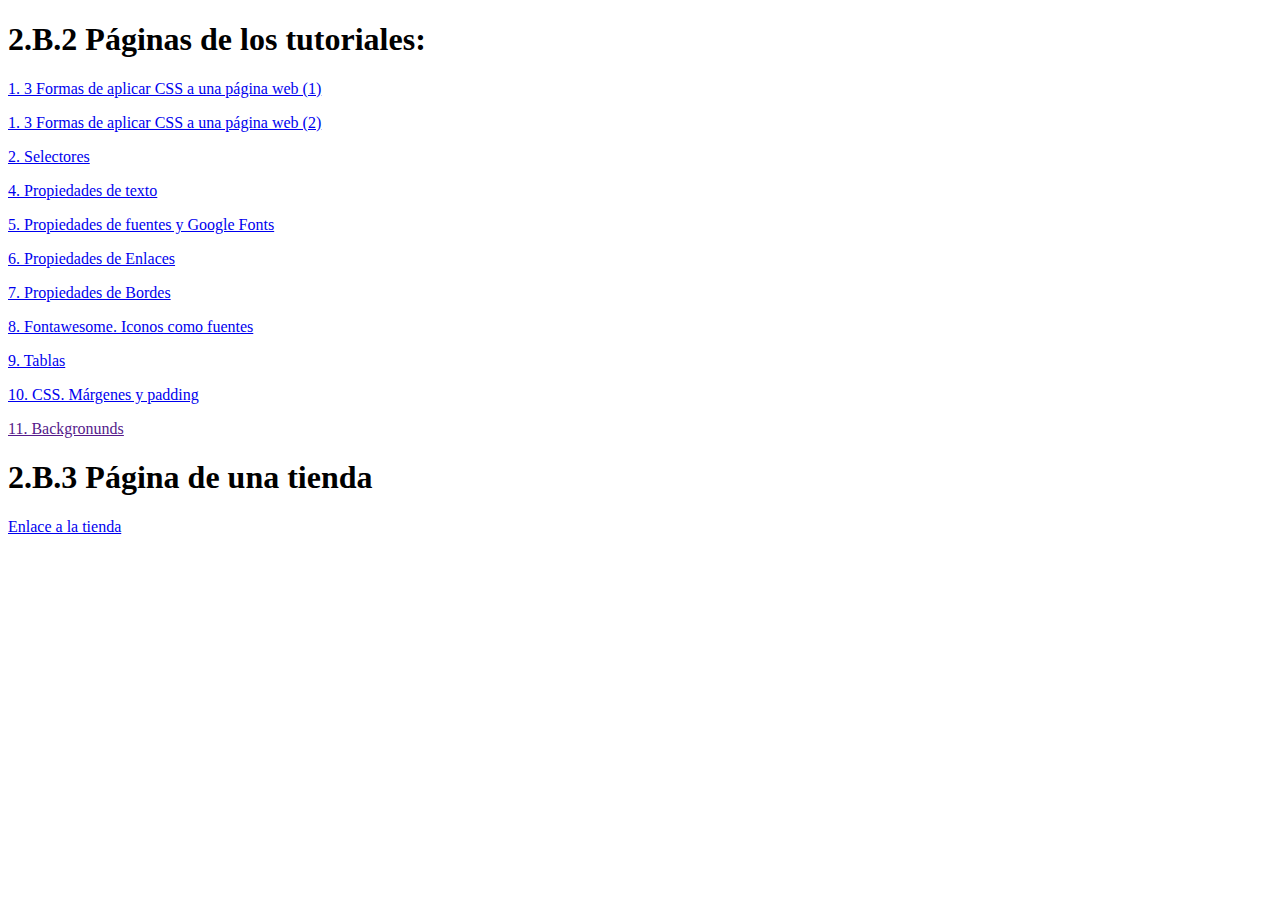
<file: index.html>
<!DOCTYPE html>
<html lang="en">

<head>
    <meta charset="UTF-8">
    <meta name="viewport" content="width=device-width, initial-scale=1.0">
    <title>Índice UD2</title>
</head>

<body>
    <h1>2.B.2 Páginas de los tutoriales:</h1>
    <p><a href="indexformascss.html">1. 3 Formas de aplicar CSS a una página web (1)</a></p>
    <p><a href="indexformascss2.html">1. 3 Formas de aplicar CSS a una página web (2)</a></p>
    <p><a href="selectores.html">2. Selectores</a></p>
    <p><a href="PropiedadesTexto.html">4. Propiedades de texto</a></p>
    <p><a href="PropiedadesFuentes.html">5. Propiedades de fuentes y Google Fonts</a></p>
    <p><a href="PropiedadesEnlaces.html">6. Propiedades de Enlaces</a></p>
    <p><a href="PropiedadesBordes.html">7. Propiedades de Bordes</a></p>
    <p><a href="fontawesome.html">8. Fontawesome. Iconos como fuentes</a></p>
    <p><a href="csstablas.html">9. Tablas</a></p>
    <p><a href="cssmargenes.html">10. CSS. Márgenes y padding</a></p>
    <p><a href="">11. Backgronunds</a></p>
    <h1>2.B.3 Página de una tienda</h1>
    <p><a href="tienda/Tienda.html">Enlace a la tienda</a></p>
    </html>
</file>
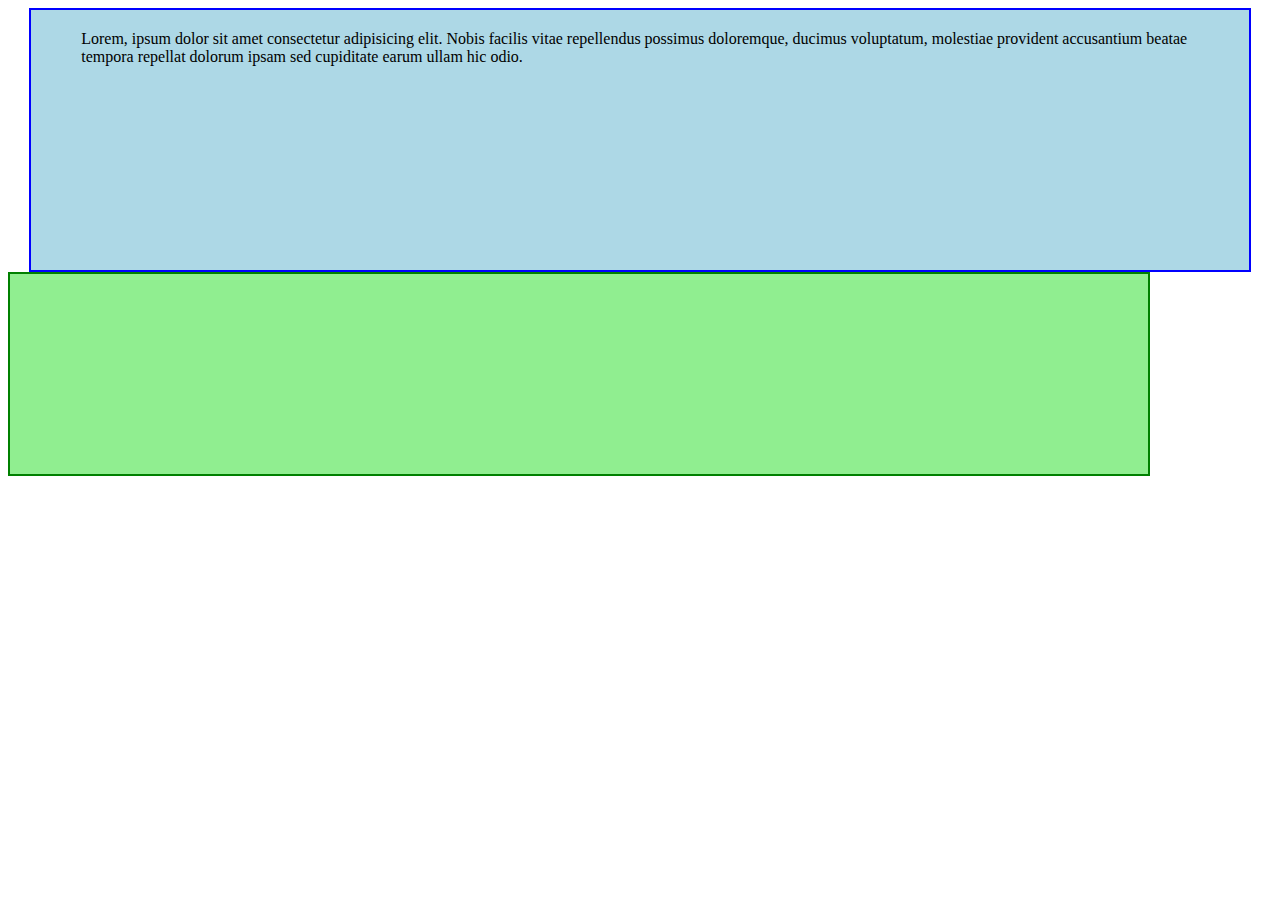
<file: cssmargenes.html>
<!DOCTYPE html>
<html lang="en">

<head>
    <meta charset="UTF-8">
    <meta name="viewport" content="width=device-width, initial-scale=1.0">
    <title>Document</title>
    <style>
        #caja1 {
            background-color: lightblue;
            border: 2px solid blue;
            width: 90%;
            height: 200px;
            margin: auto;
           padding: 20px 30px 40px 50px;
        }
        #caja2 {
            background-color: lightgreen;
            border: 2px solid green;
            width: 90%;
            height: 200px;
        }
    </style>
</head>

<body>
<div id="caja1">Lorem, ipsum dolor sit amet consectetur adipisicing elit. Nobis facilis vitae repellendus possimus doloremque, ducimus voluptatum, molestiae provident accusantium beatae tempora repellat dolorum ipsam sed cupiditate earum ullam hic odio.</div>

<div id="caja2" ></div>
</body>

</html>
</file>
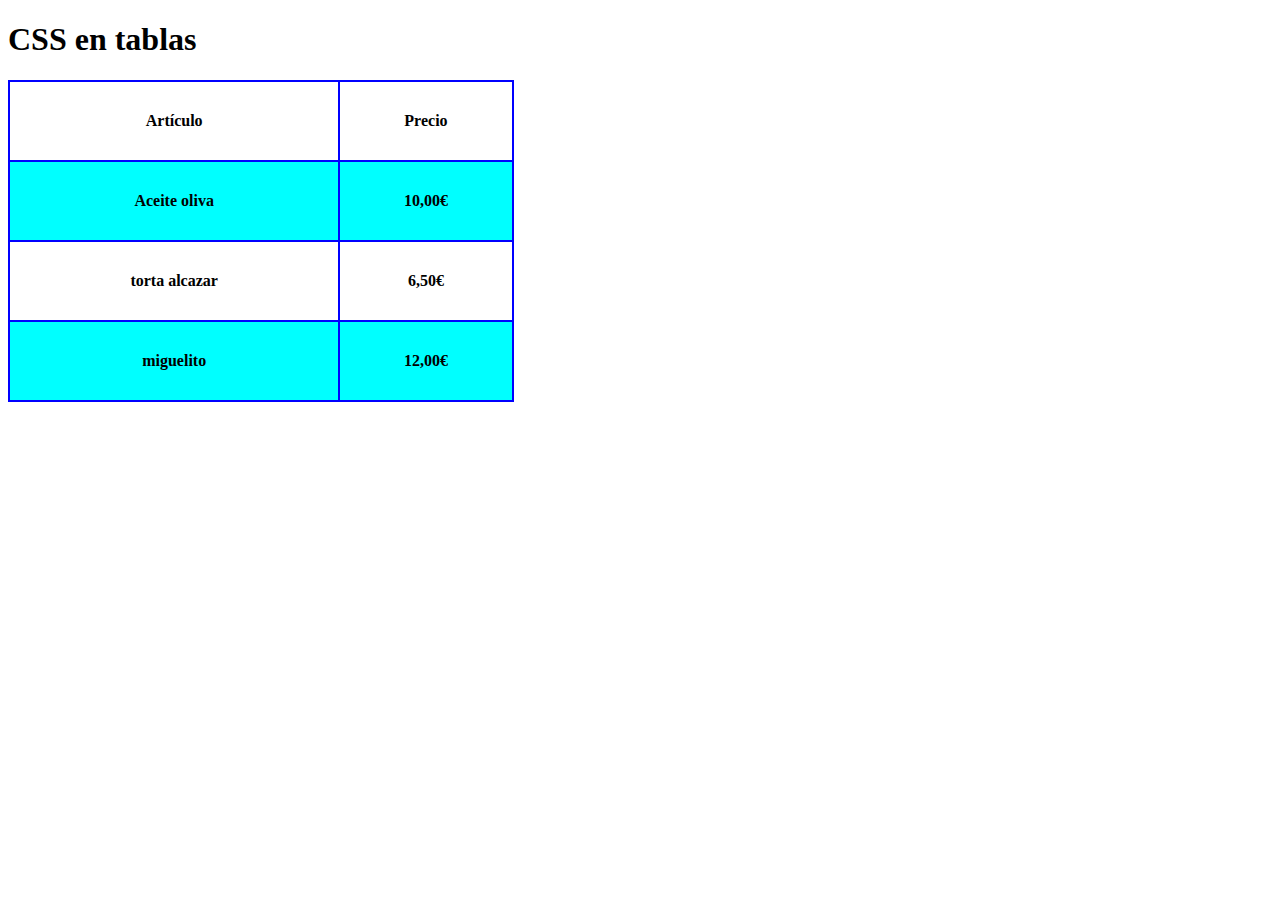
<file: csstablas.html>
<!DOCTYPE html>
<html lang="en">
<head>
    <meta charset="UTF-8">
    <meta name="viewport" content="width=device-width, initial-scale=1.0">
    <title>css en tablas</title>

    <style>
table,td,th{
    border: 2px solid blue;
    border-collapse: collapse;
}
table{width: 40%;}
tr{height: 80px;}
td{vertical-align: center ;
text-align: center;}
rt:hover{background-color: grey;}
tr:nth-child(even){background-color: aqua;}
    </style>
</head>
<body>
    <h1>CSS en tablas</h1>
    <table><tr><th>Artículo</th><th>Precio</th></tr>
        <tr><th>Aceite oliva</th><th>10,00€</th></tr>
        <tr><th>torta alcazar</th><th>6,50€</th></tr>
        <tr><th>miguelito</th><th>12,00€</th></tr>
    
    </table>
</body>
</html>
</file>
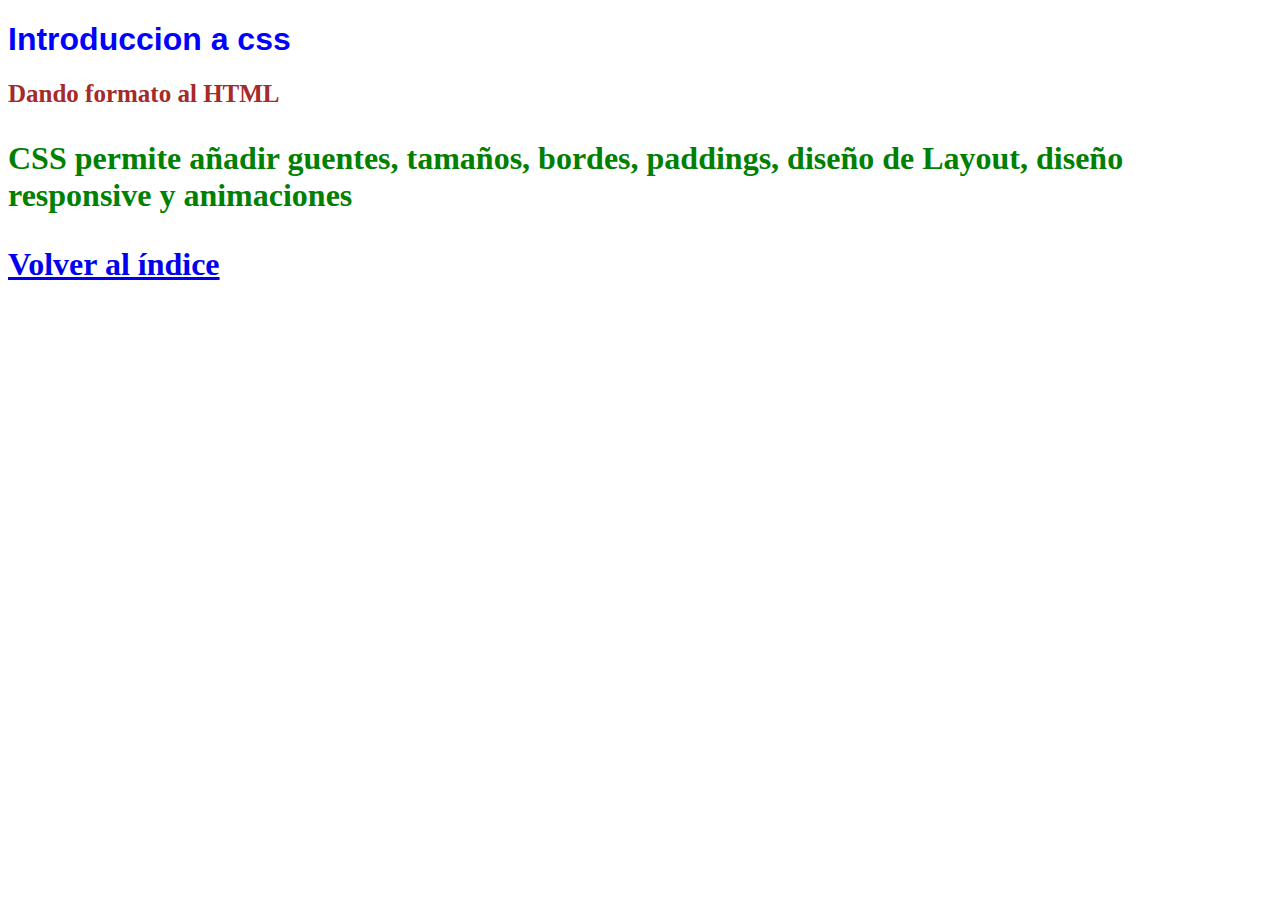
<file: indexformascss.html>
<!DOCTYPE html>
<html lang="en">

<head>
    <meta charset="UTF-8">
    <meta name="viewport" content="width=device-width, initial-scale=1.0">
    <title>Document</title>
    <link rel="stylesheet" href="estilos.css">

</head>

<body>
    <h1 style="color: blue; font-family: Arial, Helvetica, sans-serif;">Introduccion a css</h1>
    <h2>Dando formato al HTML</h2>
    <p>CSS permite añadir guentes, tamaños, bordes, paddings, diseño de Layout, diseño responsive y animaciones</p>
    <p><a href="index.html">Volver al índice</a></p>
</body>

</html>
</file>
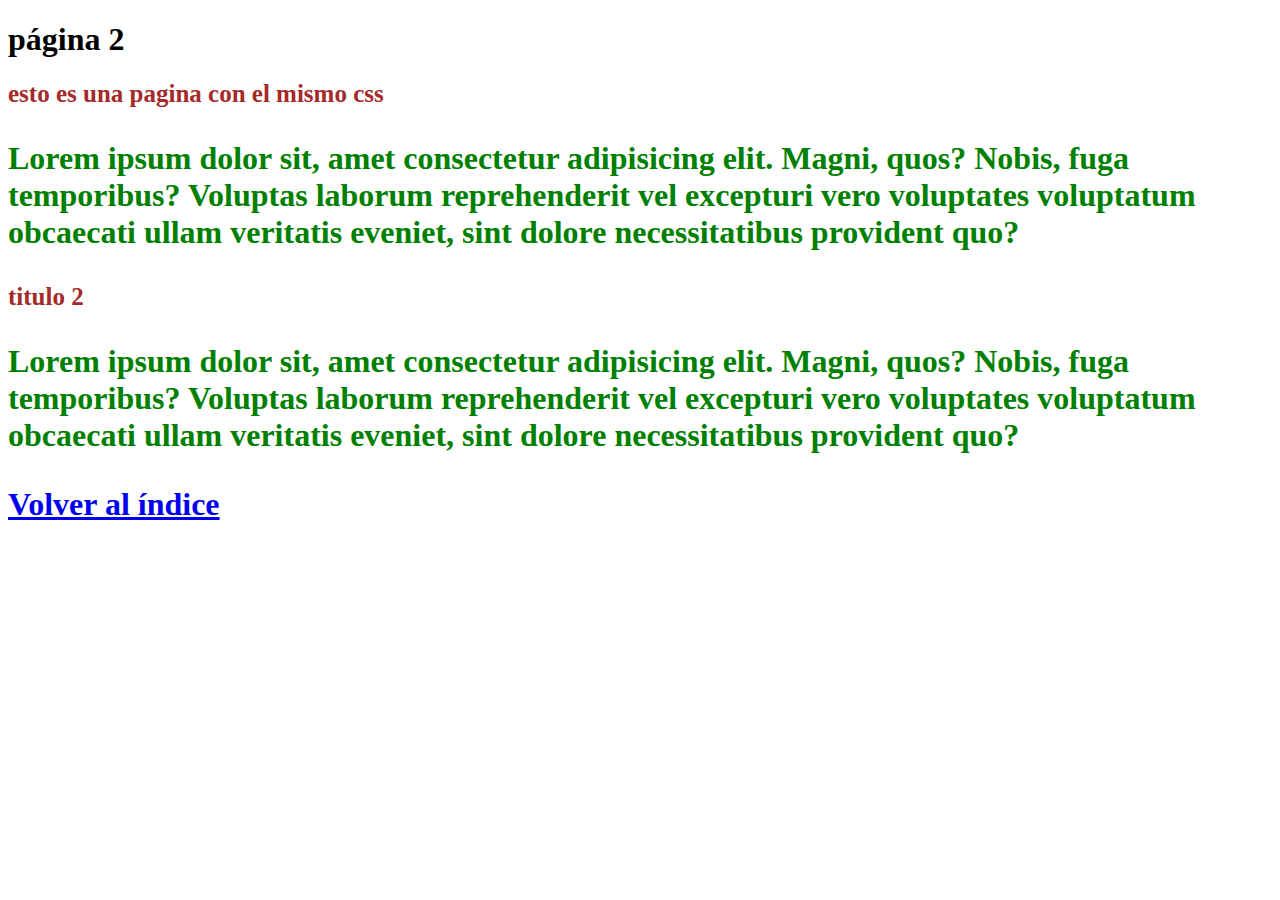
<file: indexformascss2.html>
<!DOCTYPE html>
<html lang="en">

<head>
    <meta charset="UTF-8">
    <meta name="viewport" content="width=device-width, initial-scale=1.0">
    <title>Document</title>
    <link rel="stylesheet" href="estilos.css">
</head>

<body>
    <h1>página 2</h1>
    <h2>esto es una pagina con el mismo css</h2>
    <p>Lorem ipsum dolor sit, amet consectetur adipisicing elit. Magni, quos? Nobis, fuga temporibus? Voluptas laborum
        reprehenderit vel excepturi vero voluptates voluptatum obcaecati ullam veritatis eveniet, sint dolore
        necessitatibus provident quo?</p>
    <h2>titulo 2</h2>
    <p>Lorem ipsum dolor sit, amet consectetur adipisicing elit. Magni, quos? Nobis, fuga temporibus? Voluptas laborum
        reprehenderit vel excepturi vero voluptates voluptatum obcaecati ullam veritatis eveniet, sint dolore
        necessitatibus provident quo?</p>
        <p><a href="index.html">Volver al índice</a></p>
</body>

</html>
</file>
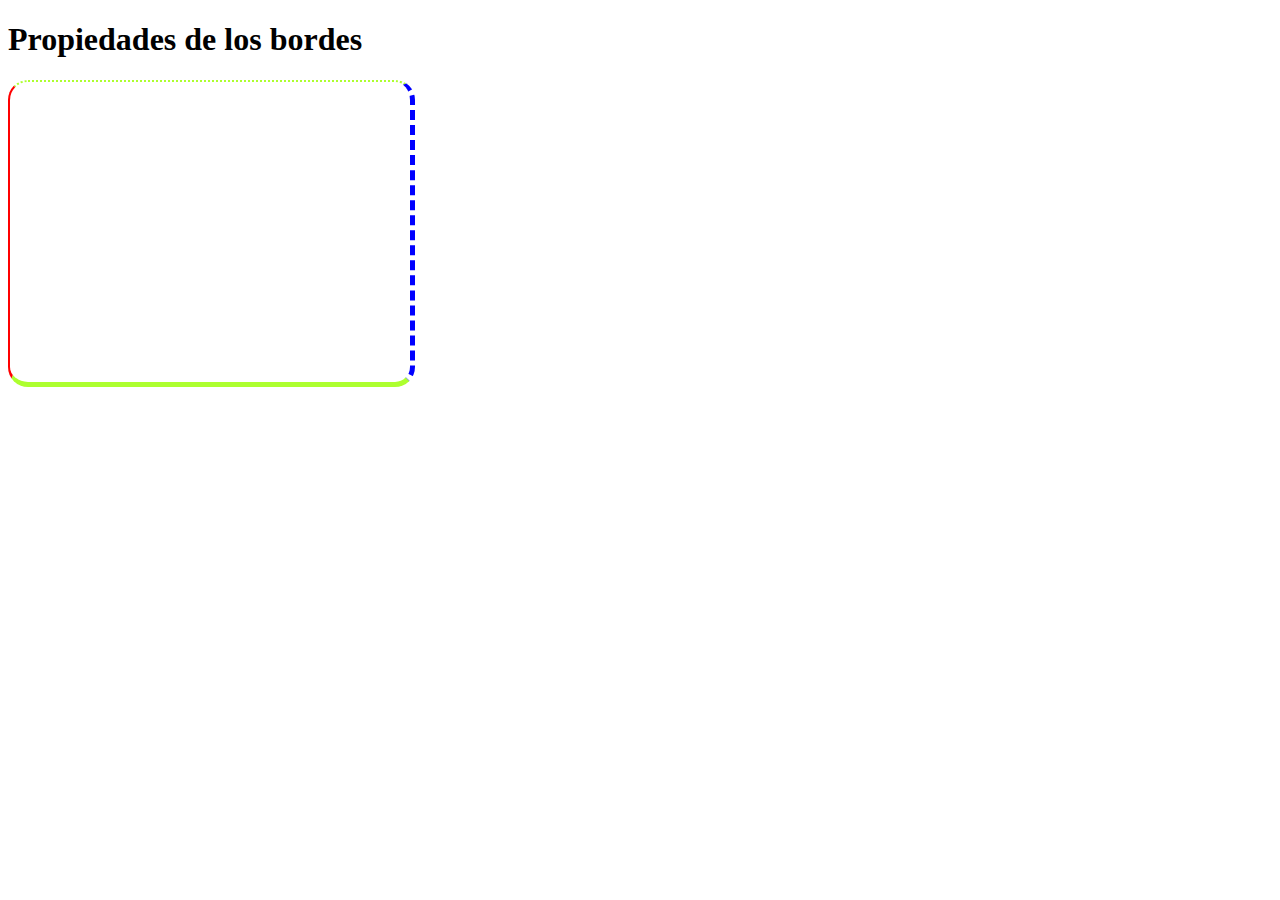
<file: PropiedadesBordes.html>
<!DOCTYPE html>
<html lang="en">

<head>
    <meta charset="UTF-8">
    <meta name="viewport" content="width=device-width, initial-scale=1.0">
    <title>Bordes</title>

    <style>
        #capa {
            width: 400px;
            height: 300px;
            border: 2px solid greenyellow;
            border-radius: 20px ;
            border-top-style: dotted;
            border-left-color: red ;
            border-bottom-width: 5px;
            border-right: 5px dashed blue;
        }
    </style>
</head>

<body>
    <h1>Propiedades de los bordes</h1>
    <div id="capa"></div>
</body>

</html>
</file>
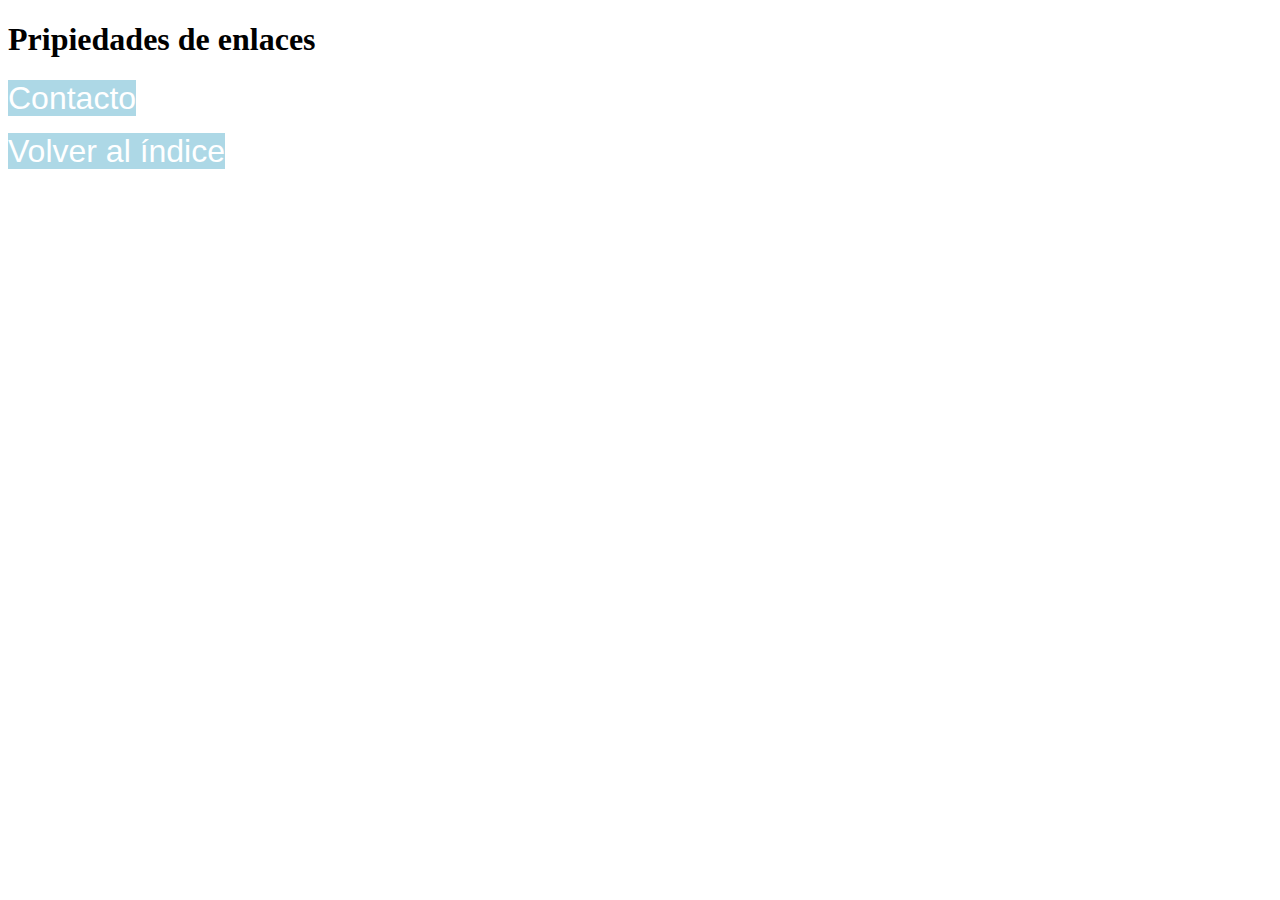
<file: PropiedadesEnlaces.html>
<!DOCTYPE html>
<html lang="en">

<head>
    <meta charset="UTF-8">
    <meta name="viewport" content="width=device-width, initial-scale=1.0">
    <title>Document</title>
    <style>
        a {
            text-decoration: none;
            font-family: Arial, Helvetica, sans-serif;
            font-size: 2em;
        }

        a:link {
            background-color: lightblue;
            color: white;
        }

        a:visited {
            background-color: white;
            color: grey;
        }
        a:hover{
            background-color: chartreuse;
            color: red;
        }
        a:active{font-weight: bold;
        color:orange;
    text-shadow: 3px 3px 5px black;}
    </style>
</head>

<body>
    <h1>Pripiedades de enlaces</h1>
    <a href="http://www.iesjuanbosco.es">Contacto</a>
    <p><a href="index.html">Volver al índice</a></p>
</body>

</html>
</file>
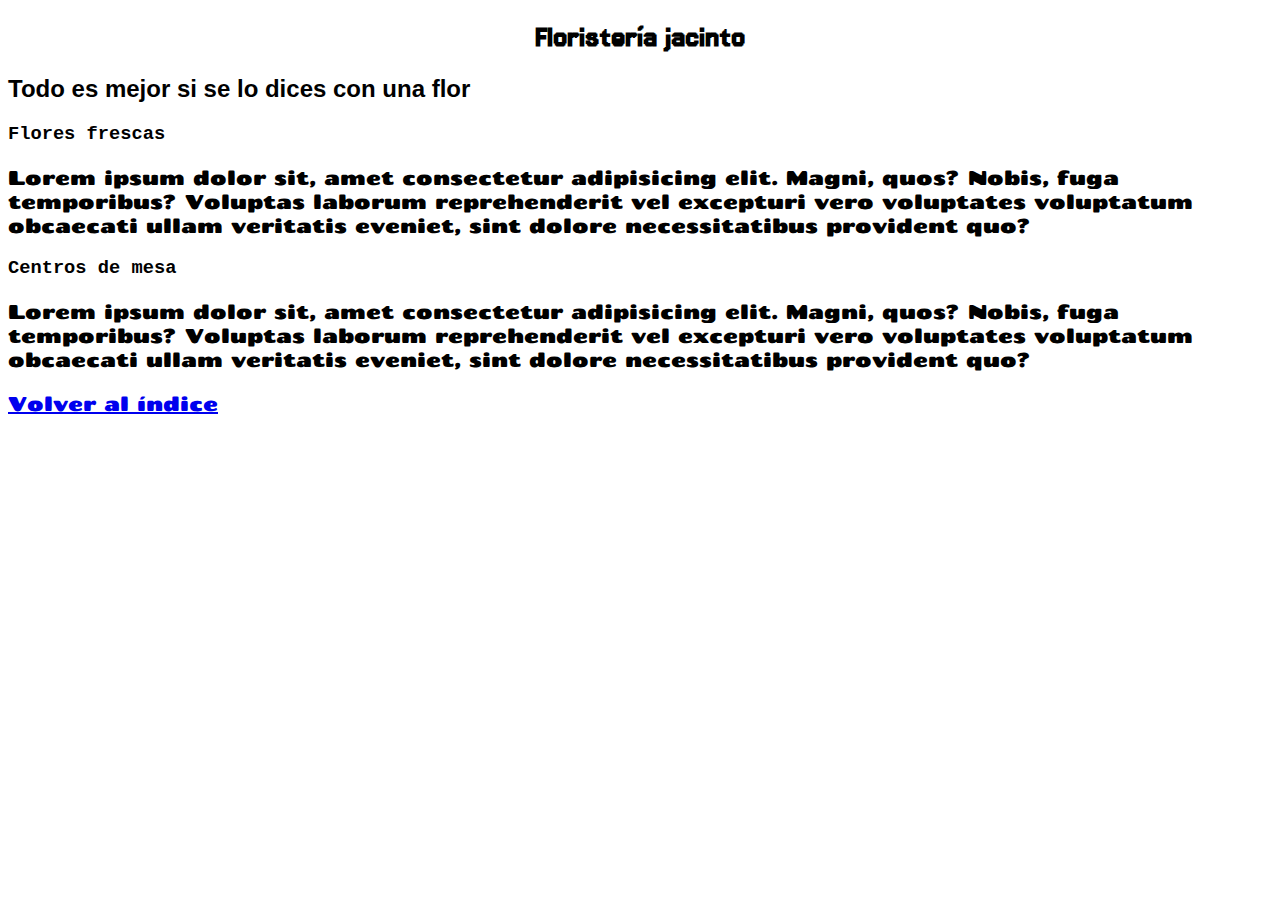
<file: PropiedadesFuentes.html>
<!DOCTYPE html>
<html lang="en">

<head>
    <meta charset="UTF-8">
    <meta name="viewport" content="width=device-width, initial-scale=1.0">
    <title>Floristería Jacinto</title>

    <link rel="preconnect" href="https://fonts.googleapis.com">
<link rel="preconnect" href="https://fonts.gstatic.com" crossorigin>
<link href="https://fonts.googleapis.com/css2?family=Jersey+15&display=swap" rel="stylesheet">
<link rel="preconnect" href="https://fonts.googleapis.com">
<link rel="preconnect" href="https://fonts.gstatic.com" crossorigin>
<link href="https://fonts.googleapis.com/css2?family=Jersey+15&family=Pacifico&display=swap" rel="stylesheet">
<link rel="preconnect" href="https://fonts.googleapis.com">
<link rel="preconnect" href="https://fonts.gstatic.com" crossorigin>
<link href="https://fonts.googleapis.com/css2?family=Chango&family=Jersey+15&family=Pacifico&display=swap" rel="stylesheet">


    <style>
        h1 {
            font-family: "Jersey 15", serif;
            font-size: large 4em;
            text-align: center;
        }

        h2 {
            font-family: "Pacifico", serif;
            font-family: 'Lucida Sans', 'Lucida Sans Regular', 'Lucida Grande', 'Lucida Sans Unicode', Geneva, Verdana, sans-serif;
        }

        h3 {
            font-family: 'Courier New', Courier, monospace;
        }

        p {
            font-family: "Chango", serif;
            font-size: 20px;
            font-weight: 400;
        }
    </style>
</head>

<body>
    <h1>Floristería jacinto</h1>
    <h2>Todo es mejor si se lo dices con una flor</h2>
    <h3>Flores frescas</h3>
    <p>Lorem ipsum dolor sit, amet consectetur adipisicing elit. Magni, quos? Nobis, fuga temporibus? Voluptas laborum
        reprehenderit vel excepturi vero voluptates voluptatum obcaecati ullam veritatis eveniet, sint dolore
        necessitatibus provident quo?</p>
    <h3>Centros de mesa</h3>
    <p>Lorem ipsum dolor sit, amet consectetur adipisicing elit. Magni, quos? Nobis, fuga temporibus? Voluptas laborum
        reprehenderit vel excepturi vero voluptates voluptatum obcaecati ullam veritatis eveniet, sint dolore
        necessitatibus provident quo?</p>
        <p><a href="index.html">Volver al índice</a></p>
</body>

</html>
</file>
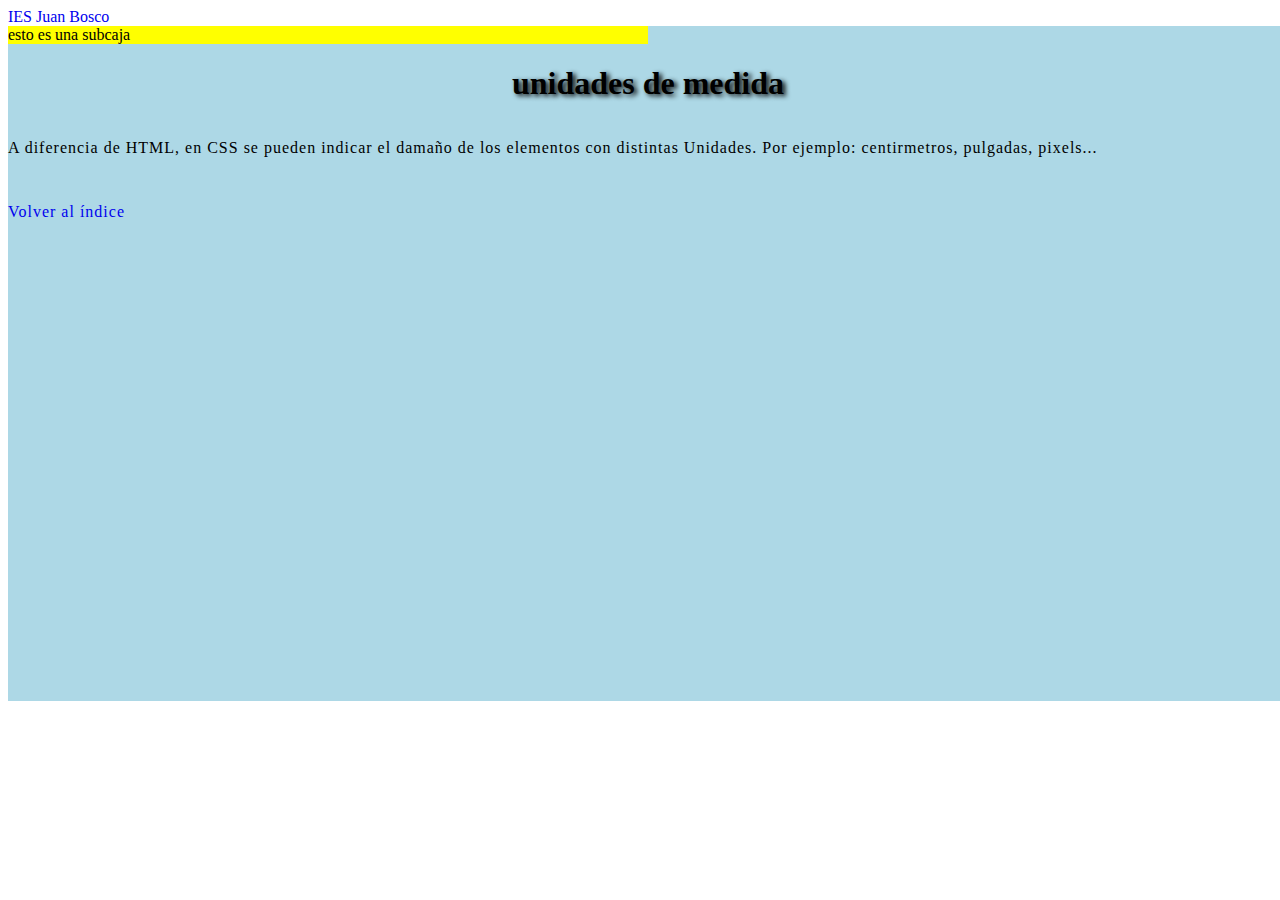
<file: PropiedadesTexto.html>
<!DOCTYPE html>
<html lang="en">

<head>
    <meta charset="UTF-8">
    <meta name="viewport" content="width=device-width, initial-scale=1.0">
    <title>Document</title>
    <style>
        h1 {
            font-size: 2em;
            text-align: center;
            text-shadow: 3px 2px 5px black;
            text-transform: lowercase;
        }

        p {
            text-align: justify;
            letter-spacing: 1px;
            line-height: 3;
        }

        #caja {
            width: 100vw;
            height: 75vh;
            background-color: lightblue;
        }

        #titulo {
            background-color: yellow;
            width: 50%;
        }

        a {
            text-decoration: none;
        }
    </style>
</head>

<body>

</body>
<a href="http://www.iesjuanbosco.es">IES Juan Bosco</a>
<div id="caja">
    <div id="titulo">esto es una subcaja</div>
    <h1>Unidades de medida</h1>
    <p>
        A diferencia de HTML, en CSS se pueden indicar el damaño de los elementos con distintas Unidades. Por ejemplo:
        centirmetros, pulgadas, pixels...
    </p>
    <p><a href="index.html">Volver al índice</a></p>
</div>

</html>
</file>
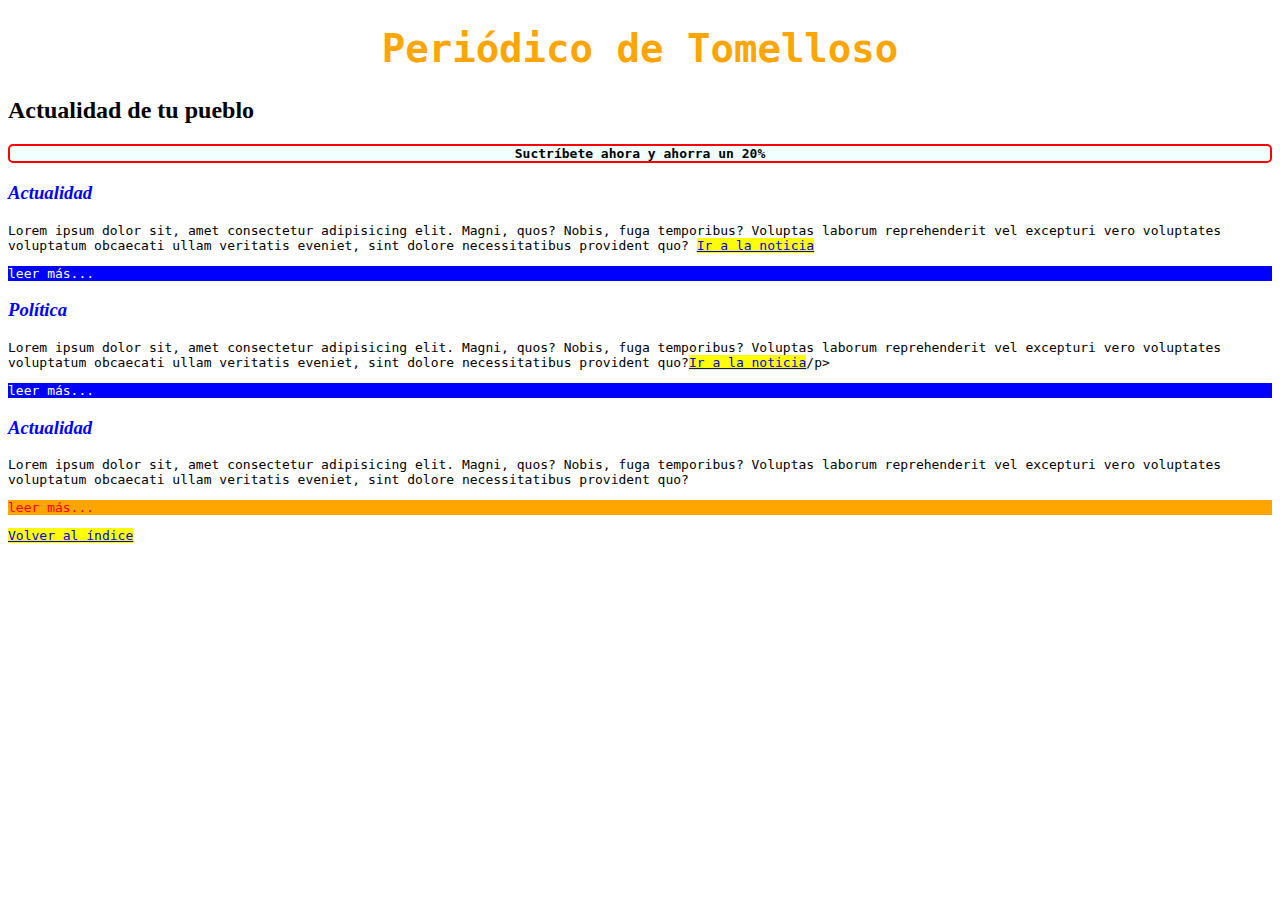
<file: selectores.html>
<!DOCTYPE html>
<html lang="en">

<head>
    <meta charset="UTF-8">
    <meta name="viewport" content="width=device-width, initial-scale=1.0">
    <title>Document</title>

    <style>
        h1 {
            font-size: 3em;
            text-align: center;
            color: orange;
            font-family: Arial, Helvetica, sans-serif;
        }

        h3 {
            color: blue;
            font-style: italic;
        }

        #anuncio {
            border: 2px solid red;
            border-radius: 5px;
            text-align: center;
            background-color: azure;
            font-weight: bold;
        }

        .leemas {
            background-color: blue;
            color: white;
        }

        h1,
        p {
            font-family: monospace;
        }

        p a {
            background-color: yellow;
        }

        .importante {
            background-color: orange;
            color: red;
        }
    </style>
</head>

<body>
    <h1>Periódico de Tomelloso</h1>
    <h2>Actualidad de tu pueblo</h2>
    <p id="anuncio">Suctríbete ahora y ahorra un 20%</p>
    <h3>Actualidad</h3>
    <p>Lorem ipsum dolor sit, amet consectetur adipisicing elit. Magni, quos? Nobis, fuga temporibus? Voluptas laborum
        reprehenderit vel excepturi vero voluptates voluptatum obcaecati ullam veritatis eveniet, sint dolore
        necessitatibus provident quo? <a href="noticia">Ir a la noticia</a></p>
    <p class="leemas">leer más...</p>
    <h3>Política</h3>
    <p>Lorem ipsum dolor sit, amet consectetur adipisicing elit. Magni, quos? Nobis, fuga temporibus? Voluptas laborum
        reprehenderit vel excepturi vero voluptates voluptatum obcaecati ullam veritatis eveniet, sint dolore
        necessitatibus provident quo?<a href="noticia">Ir a la noticia</a>/p>
    <p class="leemas">leer más...</p>
    <h3>Actualidad</h3>
    <p>Lorem ipsum dolor sit, amet consectetur adipisicing elit. Magni, quos? Nobis, fuga temporibus? Voluptas laborum
        reprehenderit vel excepturi vero voluptates voluptatum obcaecati ullam veritatis eveniet, sint dolore
        necessitatibus provident quo?</p>
    <p class="leemas importante">leer más...</p>
    <p><a href="index.html">Volver al índice</a></p>
</body>

</html>
</file>
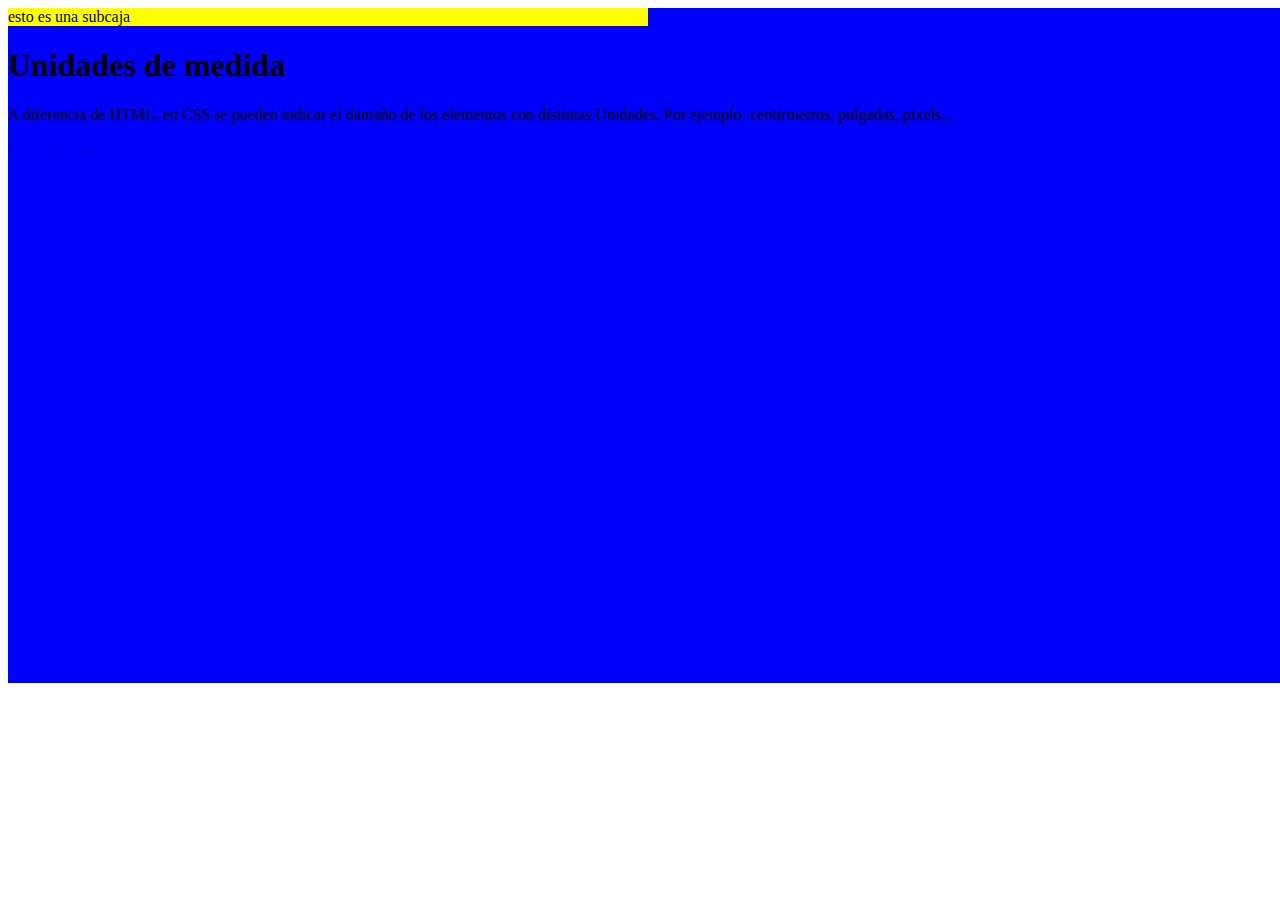
<file: UnidadesMedida.html>
<!DOCTYPE html>
<html lang="en">

<head>
    <meta charset="UTF-8">
    <meta name="viewport" content="width=device-width, initial-scale=1.0">
    <title>Document</title>
    <style>
        h1 {
            font-size: 2em;
        }

        #caja {
            width:100vw;
            height: 75vh;
            background-color: blue;
        }

        #titulo {
            background-color: yellow;
            width: 50%;
        }
    </style>
</head>

<body>

</body>
<div id="caja">
    <div id="titulo">esto es una subcaja</div>
    <h1>Unidades de medida</h1>
    <p>
        A diferencia de HTML, en CSS se pueden indicar el damaño de los elementos con distintas Unidades. Por ejemplo:
        centirmetros, pulgadas, pixels...
    </p>
    <p><a href="index.html">Volver al índice</a></p>
</div>

</html>
</file>
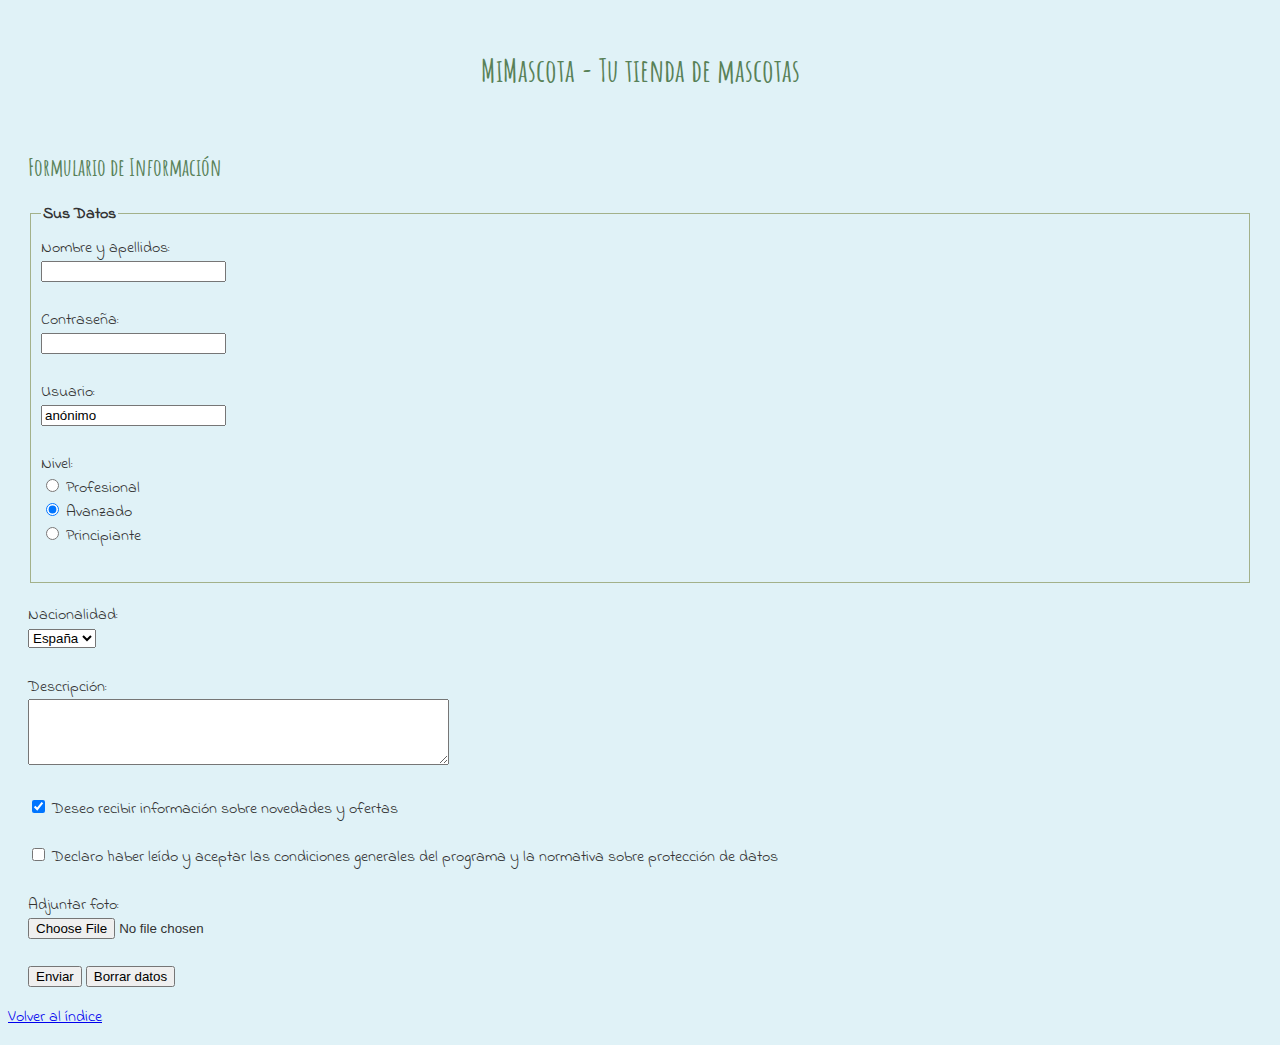
<file: tienda/formulario.html>
<!DOCTYPE html>
<html lang="es">
<head>
    <meta charset="UTF-8">
    <meta name="viewport" content="width=device-width, initial-scale=1.0">
    <title>Formulario de Información - MiMascota</title>
    <link href="https://fonts.googleapis.com/css2?family=Amatic+SC&family=Indie+Flower&display=swap" rel="stylesheet">
    <link rel="stylesheet" href="estilos.css">
</head>
<body>
    <header style="text-align: center; padding: 20px;">
        <h1>MiMascota - Tu tienda de mascotas</h1>
    </header>
    <main style="padding: 0 20px;">
        <h2 style="color: #588157; font-family: 'Amatic SC', cursive;">Formulario de Información</h2>
        <form action="#" method="post" enctype="multipart/form-data">
            <fieldset style="border: 1px solid #a3b18a; padding: 10px; margin-bottom: 20px;">
                <legend style="font-weight: bold;">Sus Datos</legend>
                <label for="nombre">Nombre y apellidos:</label><br>
                <input type="text" id="nombre" name="nombre" required><br><br>
                
                <label for="contrasena">Contraseña:</label><br>
                <input type="password" id="contrasena" name="contrasena" required><br><br>
                
                <label for="usuario">Usuario:</label><br>
                <input type="text" id="usuario" name="usuario" value="anónimo" readonly><br><br>
                
                <label for="nivel">Nivel:</label><br>
                <input type="radio" id="profesional" name="nivel" value="profesional">
                <label for="profesional">Profesional</label><br>
                <input type="radio" id="avanzado" name="nivel" value="avanzado" checked>
                <label for="avanzado">Avanzado</label><br>
                <input type="radio" id="principiante" name="nivel" value="principiante">
                <label for="principiante">Principiante</label><br><br>
            </fieldset>
            
            <label for="nacionalidad">Nacionalidad:</label><br>
            <select id="nacionalidad" name="nacionalidad">
                <option value="espana" selected>España</option>
                <!-- Añade más opciones aquí según sea necesario -->
            </select><br><br>
            
            <label for="descripcion">Descripción:</label><br>
            <textarea id="descripcion" name="descripcion" rows="4" cols="50"></textarea><br><br>
            
            <input type="checkbox" id="info" name="info" checked>
            <label for="info">Deseo recibir información sobre novedades y ofertas</label><br><br>
            
            <input type="checkbox" id="condiciones" name="condiciones" required>
            <label for="condiciones">Declaro haber leído y aceptar las condiciones generales del programa y la normativa sobre protección de datos</label><br><br>
            
            <label for="foto">Adjuntar foto:</label><br>
            <input type="file" id="foto" name="foto"><br><br>
            
            <input type="submit" value="Enviar">
            <input type="reset" value="Borrar datos">
        </form>
    </main>
    <p><a href="../index.html">Volver al índice</a></p>
</body>

</html>
</file>
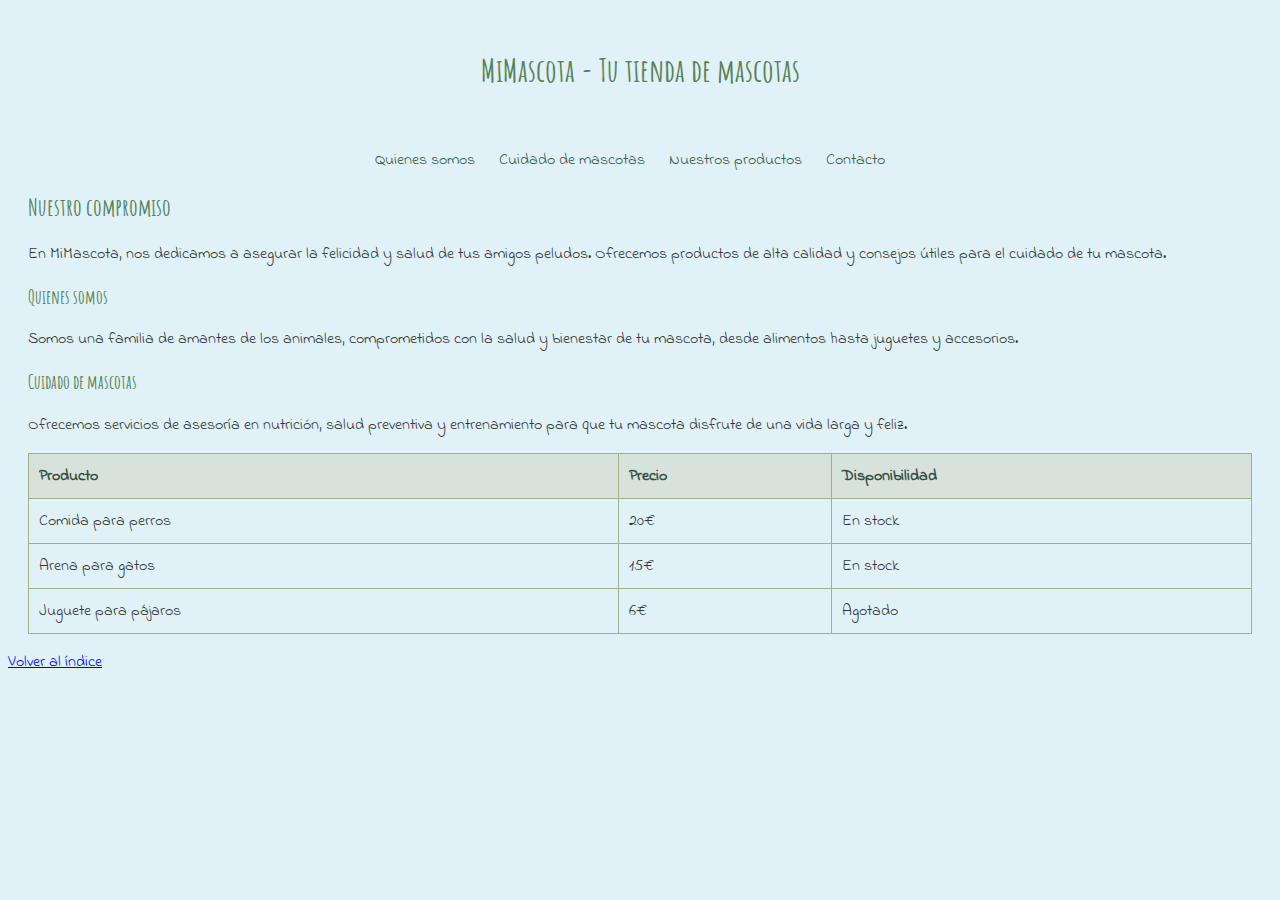
<file: tienda/Tienda.html>
<!DOCTYPE html>
<html lang="es">
<head>
    <meta charset="UTF-8">
    <meta name="viewport" content="width=device-width, initial-scale=1.0">
    <title>MiMascota - Tu tienda de mascotas</title>
    <link href="https://fonts.googleapis.com/css2?family=Amatic+SC&family=Indie+Flower&display=swap" rel="stylesheet">
    <link rel="stylesheet" href="estilos.css">
    </head>
<body>
    <header style="text-align: center; padding: 20px;">
        <h1>MiMascota - Tu tienda de mascotas</h1>
    </header>
    <nav style="text-align: center; margin-bottom: 20px;">
        <ol>
            <li><a href="#">Quienes somos</a></li>
            <li><a href="#">Cuidado de mascotas</a></li>
            <li><a href="#">Nuestros productos</a></li>
            <li><a href="formulario.html">Contacto</a></li>
        </ol>
    </nav>
    <main style="padding: 0 20px;">
        <section>
            <h2>Nuestro compromiso</h2>
            <p>En MiMascota, nos dedicamos a asegurar la felicidad y salud de tus amigos peludos. Ofrecemos productos de alta calidad y consejos útiles para el cuidado de tu mascota.</p>
        </section>
        <section>
            <h3>Quienes somos</h3>
            <p>Somos una familia de amantes de los animales, comprometidos con la salud y bienestar de tu mascota, desde alimentos hasta juguetes y accesorios.</p>
        </section>
        <section>
            <h3>Cuidado de mascotas</h3>
            <p>Ofrecemos servicios de asesoría en nutrición, salud preventiva y entrenamiento para que tu mascota disfrute de una vida larga y feliz.</p>
        </section>
        <table>
            <thead>
                <tr>
                    <th>Producto</th>
                    <th>Precio</th>
                    <th>Disponibilidad</th>
                </tr>
            </thead>
            <tbody>
                <tr>
                    <td>Comida para perros</td>
                    <td>20€</td>
                    <td>En stock</td>
                </tr>
                <tr>
                    <td>Arena para gatos</td>
                    <td>15€</td>
                    <td>En stock</td>
                </tr>
                <tr>
                    <td>Juguete para pájaros</td>
                    <td>6€</td>
                    <td>Agotado</td>
                </tr>
            </tbody>
        </table>
    </main>
</body>
<p><a href="../index.html">Volver al índice</a></p>
</html>
</file>
<file: estilos.css>
h2 {
    color: brown;
    font-size: 25px;
}

p {
    color: green;
    font-weight: bold;
    font-size: 2em;
}
</file>
<file: tienda/estilos.css>
body {
    font-family: 'Indie Flower', cursive;
    background-color: #e0f2f7;
    color: #333;
}
h1, h2, h3 {
    font-family: 'Amatic SC', cursive;
    color: #588157;
}
nav ol {
    list-style-type: none;
    padding: 0;
}
nav ol li {
    display: inline;
    margin-right: 20px;
}
nav ol li a {
    text-decoration: none;
    color: #3a5a40;
}
table {
    width: 100%;
    border-collapse: collapse;
}
th, td {
    border: 1px solid #a3b18a;
    padding: 10px;
    text-align: left;
}
th {
    background-color: #d8e2dc;
    color: #344e41;
}
</file>
